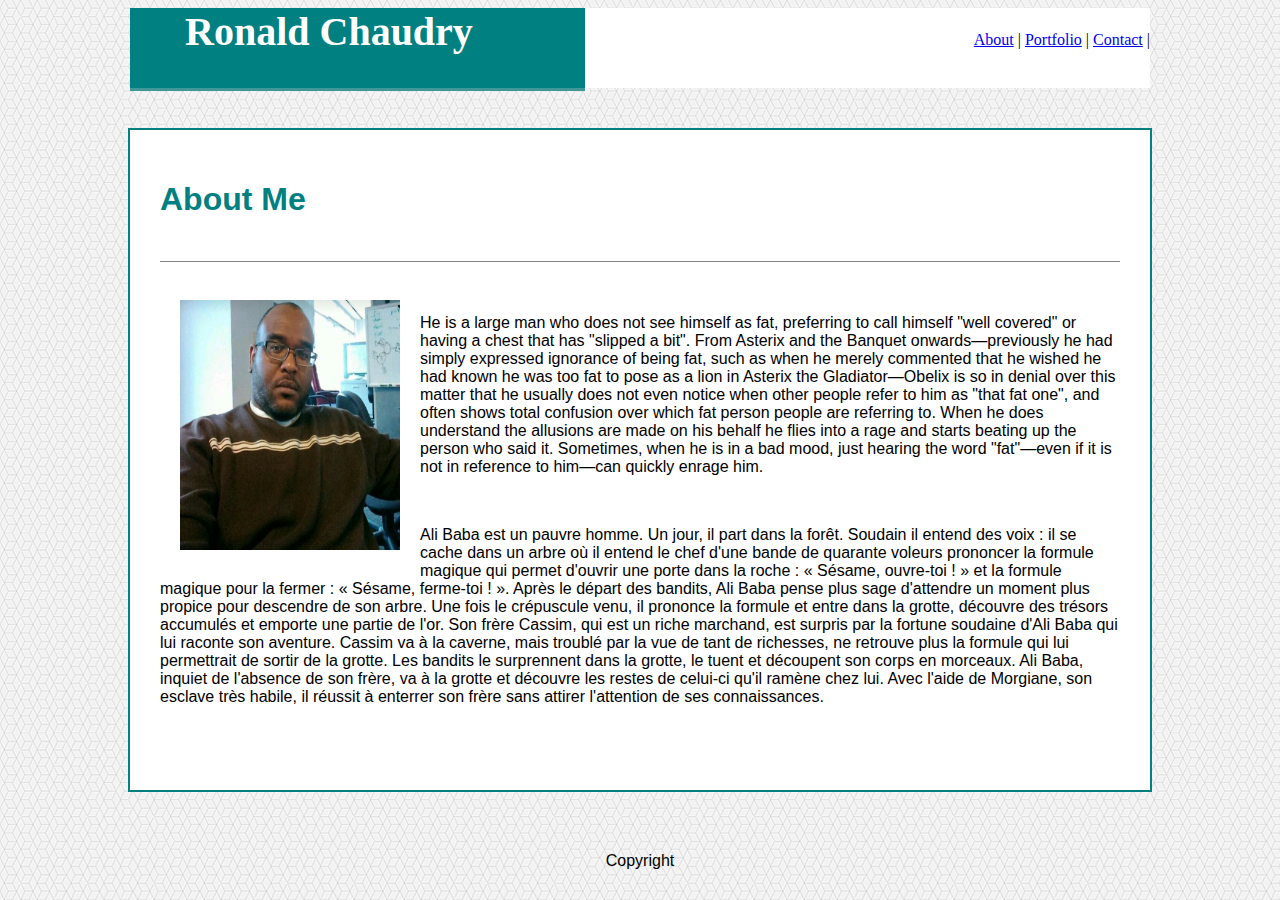
<file: index.html>
<!DOCTYPE html>
<html>
<head>
    <meta charset="utf-8" />
    <meta http-equiv="X-UA-Compatible" content="IE=edge">
    <title>Homework 1</title>
    <meta name="viewport" content="width=device-width, initial-scale=1">
    <link rel="stylesheet" type="text/css" media="screen" href="assets/css/style.css" />
    
</head>

<body>
        <header>
                <div class=headerW>
                        <div class="tealBox">
                        
                                <a class="name"><strong>Ronald Chaudry</strong></a>
                        </div>
        
                        <div class="LinksBox">
                            <a class="about" href="#">About</a> |
                            <a href="portfolio.html">Portfolio</a> |
                            <a href="contact.html">Contact</a> |
                        </div>
                </div>
        </header>
    
        <div class="bigbox">

            <div class="aboutMeBox">
                <h1><strong>About Me</strong></h1>
            </div>
        
        <br>
        <div id="mypic">
            <img src="assets/images/Obelix2.png" width="220px" height="250px" style="float: left">
        </div>
        <br>

        <p>He is a large man who does not see himself as fat, preferring to call himself "well covered" or having a chest that has "slipped a bit". From Asterix and the Banquet onwards—previously he had simply expressed ignorance of being fat, such as when he merely commented that he wished he had known he was too fat to pose as a lion in Asterix the Gladiator—Obelix is so in denial over this matter that he usually does not even notice when other people refer to him as "that fat one", and often shows total confusion over which fat person people are referring to. When he does understand the allusions are made on his behalf he flies into a rage and starts beating up the person who said it. Sometimes, when he is in a bad mood, just hearing the word "fat"—even if it is not in reference to him—can quickly enrage him. </p>
        <br>
        <p>Ali Baba est un pauvre homme. Un jour, il part dans la forêt. Soudain il entend des voix : il se cache dans un arbre où il entend le chef d'une bande de quarante voleurs prononcer la formule magique qui permet d'ouvrir une porte dans la roche : « Sésame, ouvre-toi ! » et la formule magique pour la fermer : « Sésame, ferme-toi ! ». Après le départ des bandits, Ali Baba pense plus sage d'attendre un moment plus propice pour descendre de son arbre. Une fois le crépuscule venu, il prononce la formule et entre dans la grotte, découvre des trésors accumulés et emporte une partie de l'or. Son frère Cassim, qui est un riche marchand, est surpris par la fortune soudaine d'Ali Baba qui lui raconte son aventure.
                Cassim va à la caverne, mais troublé par la vue de tant de richesses, ne retrouve plus la formule qui lui permettrait de sortir de la grotte. Les bandits le surprennent dans la grotte, le tuent et découpent son corps en morceaux. Ali Baba, inquiet de l'absence de son frère, va à la grotte et découvre les restes de celui-ci qu'il ramène chez lui. Avec l'aide de Morgiane, son esclave très habile, il réussit à enterrer son frère sans attirer l'attention de ses connaissances.</p>
        </div> 

    <footer>
        <id class="footer">
        <div id="border"></div>
        <div id="copyright">Copyright</div>
        </id>
    </footer>
</body>
</html>
</file>
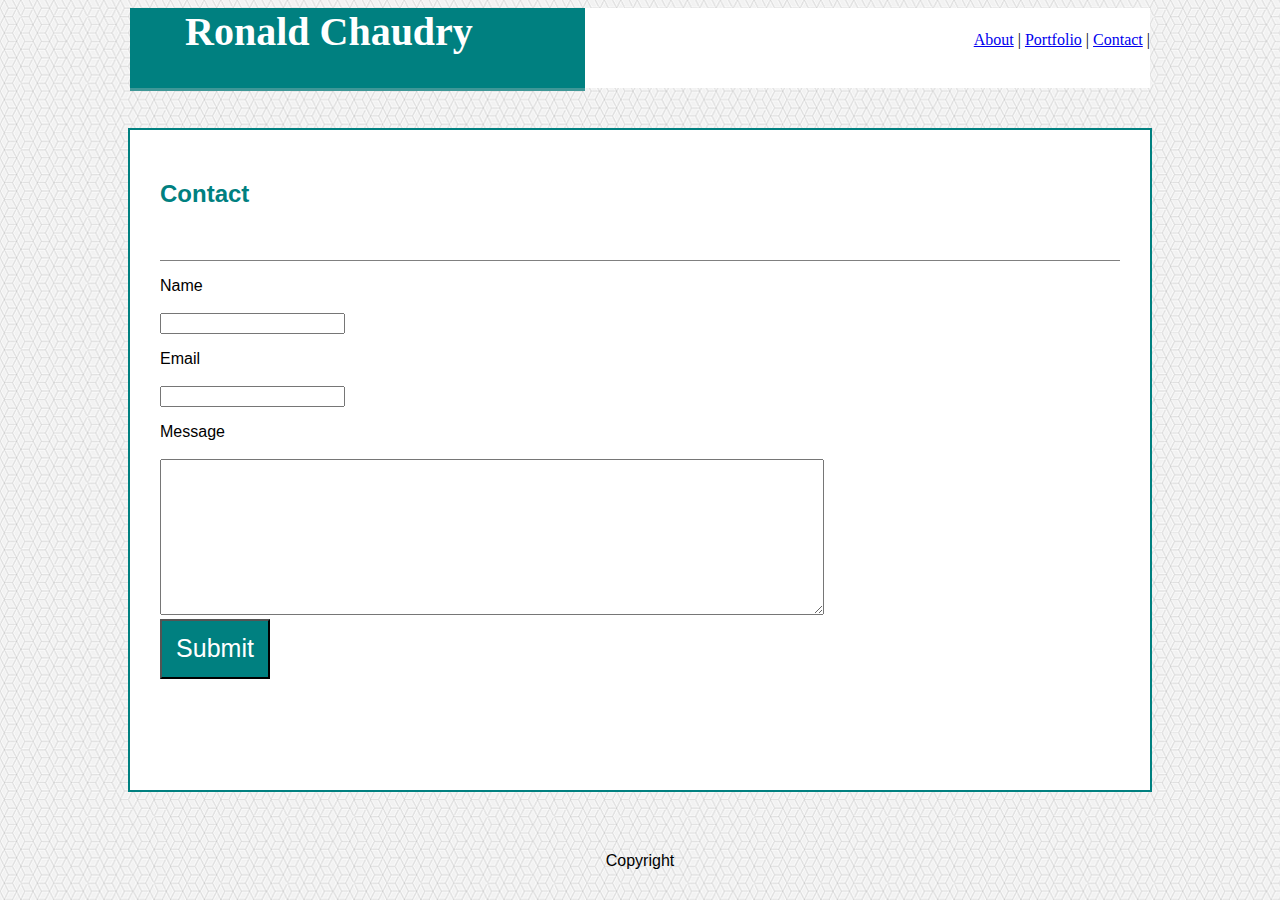
<file: contact.html>
<!DOCTYPE html>
<html lang="en" dir="ltr">
  <head>
    <meta charset="utf-8">
    <title>Contact</title>
    <link rel="stylesheet" type="text/css" href="assets/css/style.css">
  </head>

  <body>
    <div class="headerW">
        <header>
            <div class=headerW>
                    <div class="tealBox">
                    
                            <a class="name"><strong>Ronald Chaudry</strong></a>
                    </div>
    
                    <div class="LinksBox">
                        <a class="about" href="index.html">About</a> |
                        <a href="portfolio.html">Portfolio</a> |
                        <a href="contact.html">Contact</a> |
                    </div>
            </div>
    </header>
    </div>


    <div class="bigbox">
        <div class="aboutMeBox">
            <h2>Contact</h2>
        </div>

        <div class="div_grey"></div>
        <form action="#">
          <p>Name<br>
            <br>
          <input type="text" name="name"><br>
          <p>Email<br>
            <br>
          <input type="text" name="email" ><br>
          <p>Message<br>
            <br>
          <textarea name="message" rows="10" cols="80">
          </textarea><br>
          <input type="submit" id="submit" value="Submit">
        </form>
      </div>

        

    </div>


    <footer>
        <id class="footer">
        <div id="border"></div>
        <div id="copyright">Copyright</div>
        </id>
    </footer>

  </body>
</html>
</file>
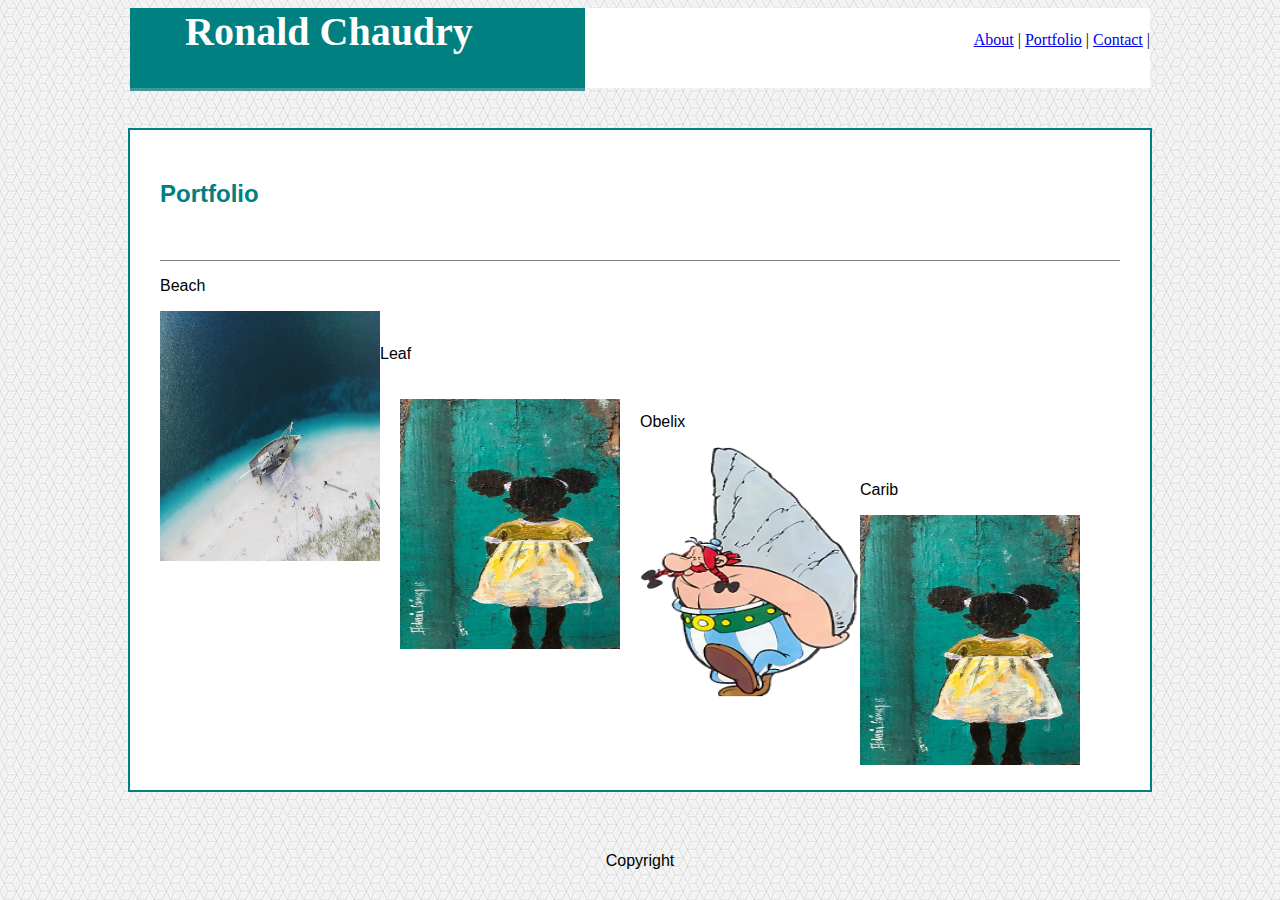
<file: portfolio.html>
<!DOCTYPE html>
<html lang="en" dir="ltr">
  <head>
    <meta charset="utf-8">
    <title>Portfolio</title>
    <link rel="stylesheet" type="text/css" href="assets/css/style.css">
  </head>

  <body>
    <div class="headerW">
        <header>
            <div class=headerW>
                    <div class="tealBox">
                    
                            <a class="name"><strong>Ronald Chaudry</strong></a>
                    </div>
    
                    <div class="LinksBox">
                        <a class="about" href="index.html">About</a> |
                        <a href="portfolio.html">Portfolio</a> |
                        <a href="contact.html">Contact</a> |
                    </div>
            </div>
    </header>
    </div>


    <div class="bigbox">
        <div class="aboutMeBox">
            <h2>Portfolio</h1>
        </div>

        <div class="divPics">
          <p>Beach</p>
          <img src="assets/images/beachy.jpeg" alt="Beach" width="220px" height="250px" style="float: left" class="imgages">
        </div>
        <br>
        <div class="divPics">
          <p>Leaf</p>
          <img src="assets/images/leafy2.jpeg" alt="leaf" width="220px" height="250px" style="float: left" class="images">
        </div>
        <br>
        <div class="divPics">
          <p>Obelix</p>
          <img src="assets/images/Obelix.png" alt="obelix" width="220px" height="250px" style="float: left" class="imgages">
        </div>
        <br>
        <div class="divPics">
          <p>Carib</p>
          <img src="assets/images/carib.jpg" alt="carib" width="220px" height="250px" style="float: left" class="imgages">
        </div>
        

    </div>


    <footer>
        <id class="footer">
        <div id="border"></div>
        <div id="copyright">Copyright</div>
        </id>
    </footer>

  </body>
</html>
</file>
<file: assets/css/style.css>
body {
    background-image: url('../images/quab.png');
    /*margin: 200;*/
    font-family: Arial, Helvetica, sans-serif;
    border: #dddddd;
    /*border-bottom: 3px solid #cccccc4f;*/
}
.bigbox {
    top: 40px;
    margin: auto;
    width:960px;
    height: 600px;
    border: 2px solid teal;
    position: relative;
    padding: 30px;
    background-color: #ffffff;

}
.h1 {
    font-family: 'Georgia', Times, Times New Roman, serif;
}


.tealBox {
    color:rgb(0, 9, 128);
    border-bottom: 3px solid #cccccc4f;
    height: 50px;
    float: left;
    width:400px;
    height: 80px;
    color: white;
    font-size:40px;
    background:teal;
    padding-left: 55px;
}

.aboutMeBox {
    color:rgb(0, 9, 128);
    /*border-bottom: 3px solid #cccccc4f;*/
    clear: right;
    height:80px;/*
    width: 200px; */
    color: teal;
    clear: left;
    position: relative;
    border-bottom: 1px solid gray;
}

#mypic {
    float: left;
    padding: 20px;
}

.images {
    float: right;
    padding: 20px;
}
.p {
    float: inherit;
    color: #777777;
    padding: 30px;

}
.LinksBox {
    float: right;*
    width: 15%;
    height:80px;
    line-height: 4;
}


.headerW {
    font-family: Georgia, 'Times New Roman', Times, serif;
    height: 80px;
    margin: auto;
    width: 1020px;
    background-color: white;
    border-right: 2px grey;
}
.header {
    font-family: Georgia, 'Times New Roman', Times, serif;
    position: relative;
    height: 80;
    background-color: white;
    border: #cccccc;
}

.footer {
    text-align: center;
    width: 100%;
    position: relative;
    height: 60px;
    top: 100px;
    margin: 0 auto;
    text-align: center;
    background-color: #666666;

}

.copyright {
    bottom: 6px;
    position: absolute;
    left: 0;
    right: 0;
    color: #777777;
}

.border {
    position: relative;
    background-color: teal;
    height: 5px;
}
#submit {
    background-color: teal;
    width: 110px;
    height: 60px;
    font-size: 25px;
    color: white;
}
</file>
